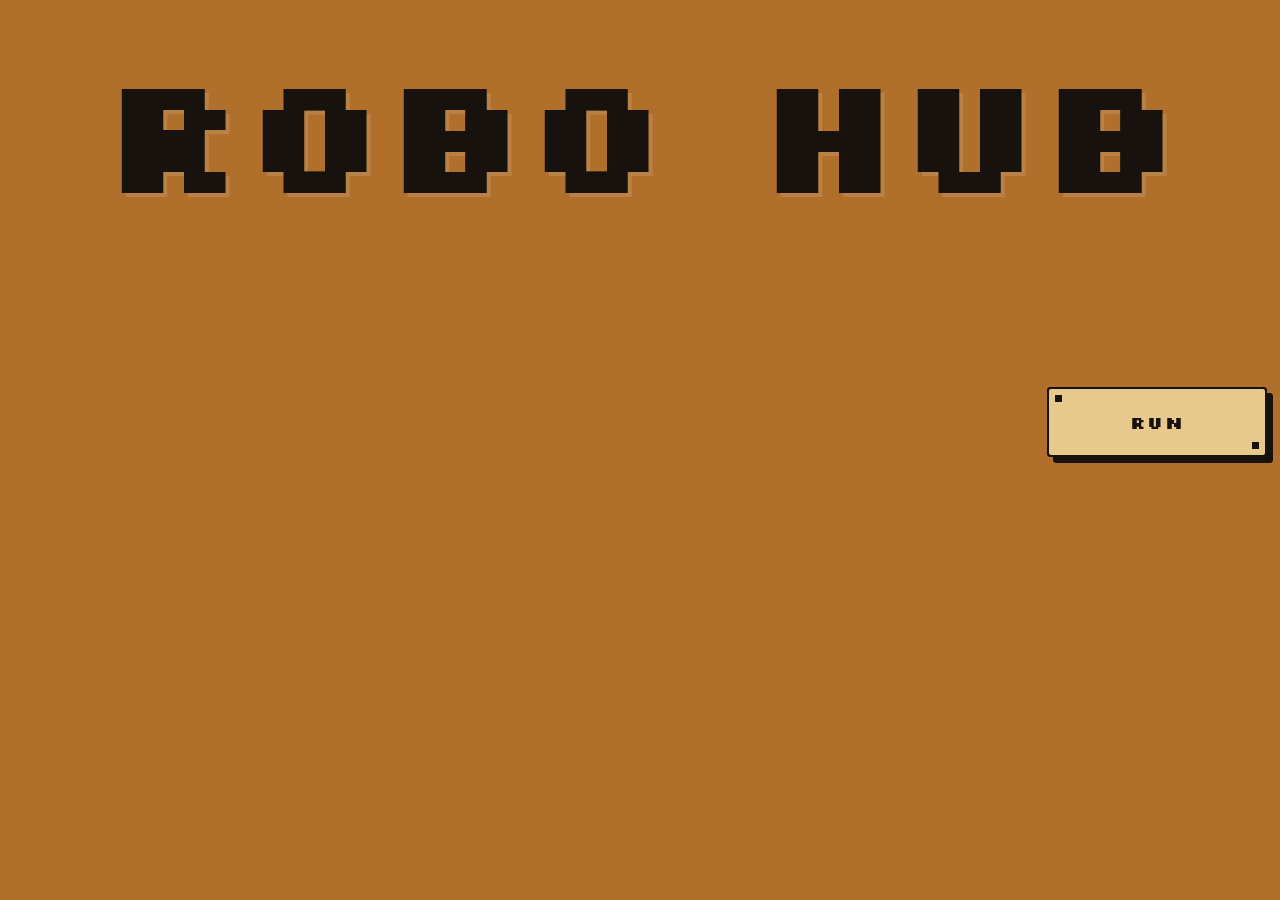
<file: class-04-mini-project/index.html>
<!DOCTYPE html>
<html lang="en">
<head>
    <meta charset="UTF-8">
    <meta name="viewport" content="width=device-width, initial-scale=1.0">
    <title>Document</title>
    <link rel="stylesheet" href="style.css">
    <style>
        @import url('https://fonts.googleapis.com/css2?family=Silkscreen:wght@400;700&display=swap');
    </style>
</head>
<body>
    <canvas  id="webgl">
    </canvas>
    <section class="content">
            <div class="heading">
                <h1>ROBO HUB</h1>
            </div>
            <div class="Start-btn btn-cover">
                <button class="start-button btn">START</button>
            </div>
            <div class="Run-btn btn-cover">
                <button class="run-button">Run</button>
            </div>
        </section>
    <script src="script.js" type="module"></script>
</body>
</html>
</file>
<file: class-04-mini-project/style.css>
* {
    margin: 0;
    padding: 0;
    box-sizing: border-box;
}

html,
body {
    width: 100%;
    height: 100%;
    overflow: hidden;
}

body {
    background: #B0702C;
    font-family: "Silkscreen", sans-serif;
}

/* =========================
   THREE.JS CANVAS
========================= */

#webgl {
    position: fixed;
    inset: 0;
    width: 100%;
    height: 100%;
    display: block;
    z-index: 100;
    pointer-events: none;
}


/* =========================
   CONTENT
========================= */

.content {
    position: relative;
    z-index: 10;

    width: 100%;
    height: 100%;

    display: flex;
    flex-direction: column;
    align-items: center;
    justify-content: flex-start;

    /* pointer-events: none; */
}


/* =========================
   HEADING
========================= */

.heading {
    width: 100%;

    display: flex;
    justify-content: center;
    align-items: center;

    padding-top: clamp(2rem, 6vh, 6rem);

    text-align: center;
}

.heading h1 {
    margin: 0;

    font-family: "Silkscreen", sans-serif;
    font-weight: 700;

    /*
        Responsive automatically:
        mobile  -> ~3rem
        desktop -> can reach ~14rem
    */
    font-size: clamp(6rem, 13vw, 14rem);

    line-height: 0.9;

    letter-spacing: clamp(-0.25rem, -0.5vw, -0.5rem);

    word-spacing: clamp(0rem, 1vw, 1rem);

    white-space: nowrap;

    color: #17120d;

    text-shadow:
        4px 4px 0 rgba(255, 255, 255, 0.12);
}


/* =========================
   START BUTTON
========================= */

.btn-cover {
    margin-top: clamp(1rem, 3vh, 3rem);

    pointer-events: auto;

    /* display: flex;
    justify-content: center;
    align-items: center; */

    position: fixed;
    right: 1%;
    top: 40%;
}

.btn-cover button {
    position: relative;

    min-width: clamp(140px, 18vw, 220px);
    height: clamp(50px, 6vw, 70px);

    padding: 0 2rem;

    border: 2px solid #17120d;
    border-radius: 4px;

    background: #e7c98d;

    color: #17120d;

    font-family: "Silkscreen", sans-serif;
    font-size: clamp(0.8rem, 1.5vw, 1.1rem);
    font-weight: 700;

    letter-spacing: 0.08em;
    text-transform: uppercase;

    cursor: pointer;

    box-shadow:
        6px 6px 0 #17120d;

    transition:
        transform 0.2s ease,
        box-shadow 0.2s ease,
        background-color 0.2s ease;
}


/* little mechanical corner details */

.btn-cover button::before,
.btn-cover button::after {
    content: "";

    position: absolute;

    width: 7px;
    height: 7px;

    background: #17120d;
}

.btn-cover button::before {
    top: 6px;
    left: 6px;
}

.btn-cover button::after {
    bottom: 6px;
    right: 6px;
}


/* =========================
   BUTTON HOVER
========================= */

.btn-cover button:hover {
    background: #f1dca9;

    transform: translate(3px, 3px);

    box-shadow:
        3px 3px 0 #17120d;
}


/* =========================
   BUTTON CLICK
========================= */

.btn-cover button:active {
    transform: translate(6px, 6px);

    box-shadow:
        0 0 0 #17120d;
}


/* =========================
   TABLET
========================= */

@media (max-width: 768px) {

    .heading {
        padding-top: 8vh;
    }

    .heading h1 {
        font-size: clamp(3rem, 13vw, 7rem);
    }

    .btn-cover {
        margin-top: 2rem;
    }
}


/* =========================
   MOBILE
========================= */

@media (max-width: 480px) {

    .heading {
        padding-top: 7vh;
        padding-left: 1rem;
        padding-right: 1rem;
    }

    .heading h1 {
        font-size: clamp(2.5rem, 15vw, 4.5rem);

        letter-spacing: -0.2rem;

        white-space: normal;
    }

    .btn-cover {
        margin-top: 1rem;
    }

    .btn-cover button {
        min-width: 150px;
        height: 52px;

        padding: 0 1.5rem;

        font-size: 0.75rem;

        box-shadow:
            5px 5px 0 #17120d;
    }
}


/* =========================
   VERY SMALL PHONES
========================= */

@media (max-width: 350px) {

    .heading h1 {
        font-size: 2.3rem;
    }

    .btn-cover button {
        min-width: 135px;
    }
}
</file>
